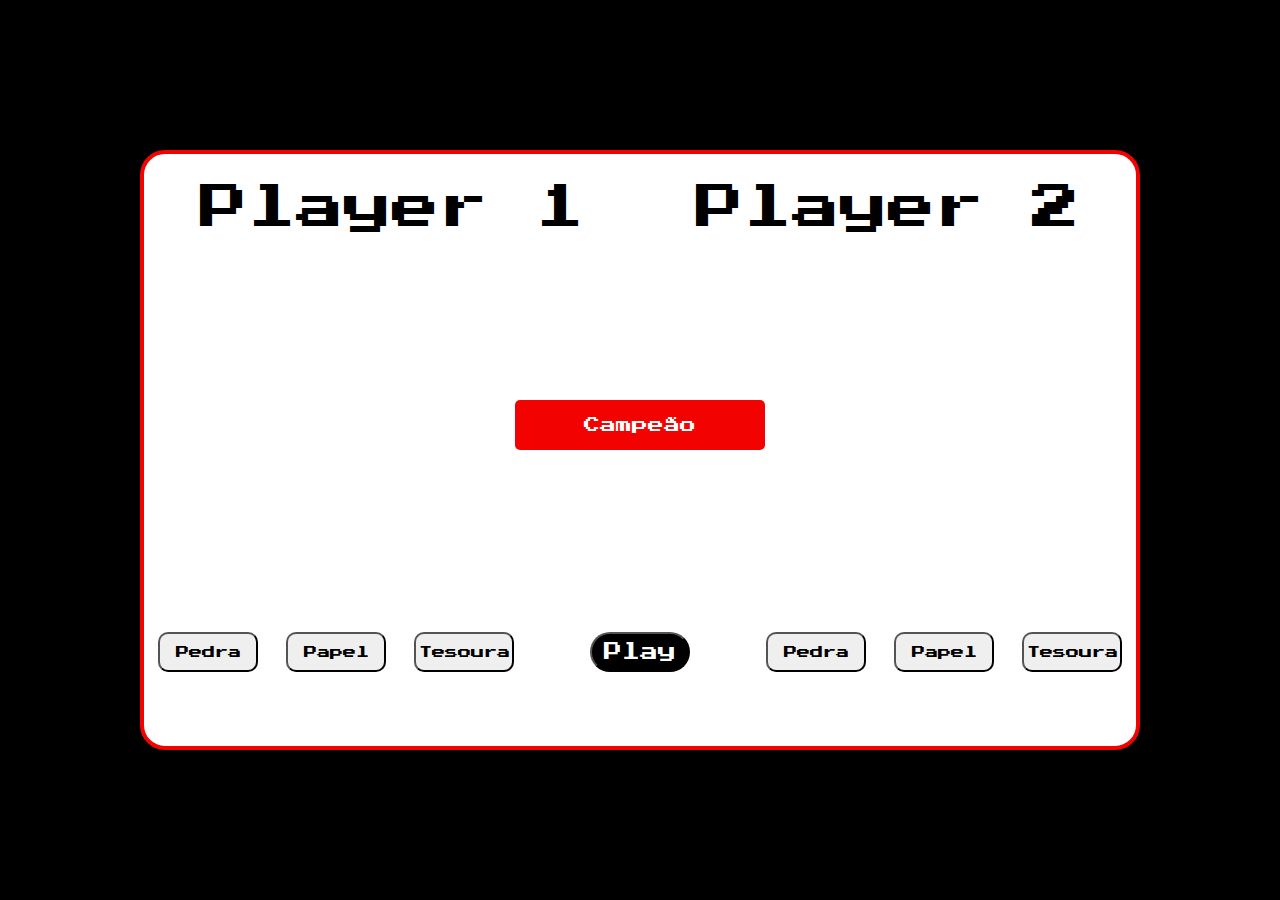
<file: Pages/game-play/index.html>
<!DOCTYPE html>
<html lang="pt-br">
<head>
    <meta charset="UTF-8">
    <meta http-equiv="X-UA-Compatible" content="IE=edge">
    <meta name="viewport" content="width=device-width, initial-scale=1.0">
    <link rel="preconnect" href="https://fonts.googleapis.com">
    <link rel="preconnect" href="https://fonts.gstatic.com" crossorigin>
    <link href="https://fonts.googleapis.com/css2?family=Press+Start+2P&display=swap" rel="stylesheet">
    <link rel="stylesheet" href="./styles.css">
    <script src="scripts.js" defer></script>
    <title></title>
</head>
<body>
<main>
  <section class="name-players">
    <span>Player 1</span>
    <span>Player 2</span>
  </section>

  <section class="champion-name">
    <div>
      <span class="result">
        Campeão
      </span>
    </div>
  </section>


  <section class="container-players">
    <div class="container-player-one">
      <button name="player-one" class="pedra player-one">Pedra</button>
      <button name="player-one" class="papel player-one">Papel</button>
      <button name="player-one" class="tesoura player-one">Tesoura</button>
    </div>
    <button class="btn-play-game">Play</button> 
    <div class="container-player-two">
      <button name="player-two" class="pedra player-two">Pedra</button>
      <button name="player-two" class="papel player-two">Papel</button>
      <button name="player-two" class="tesoura player-two">Tesoura</button>
    </div>
  </section>

</main>
</body>
</html>
</file>
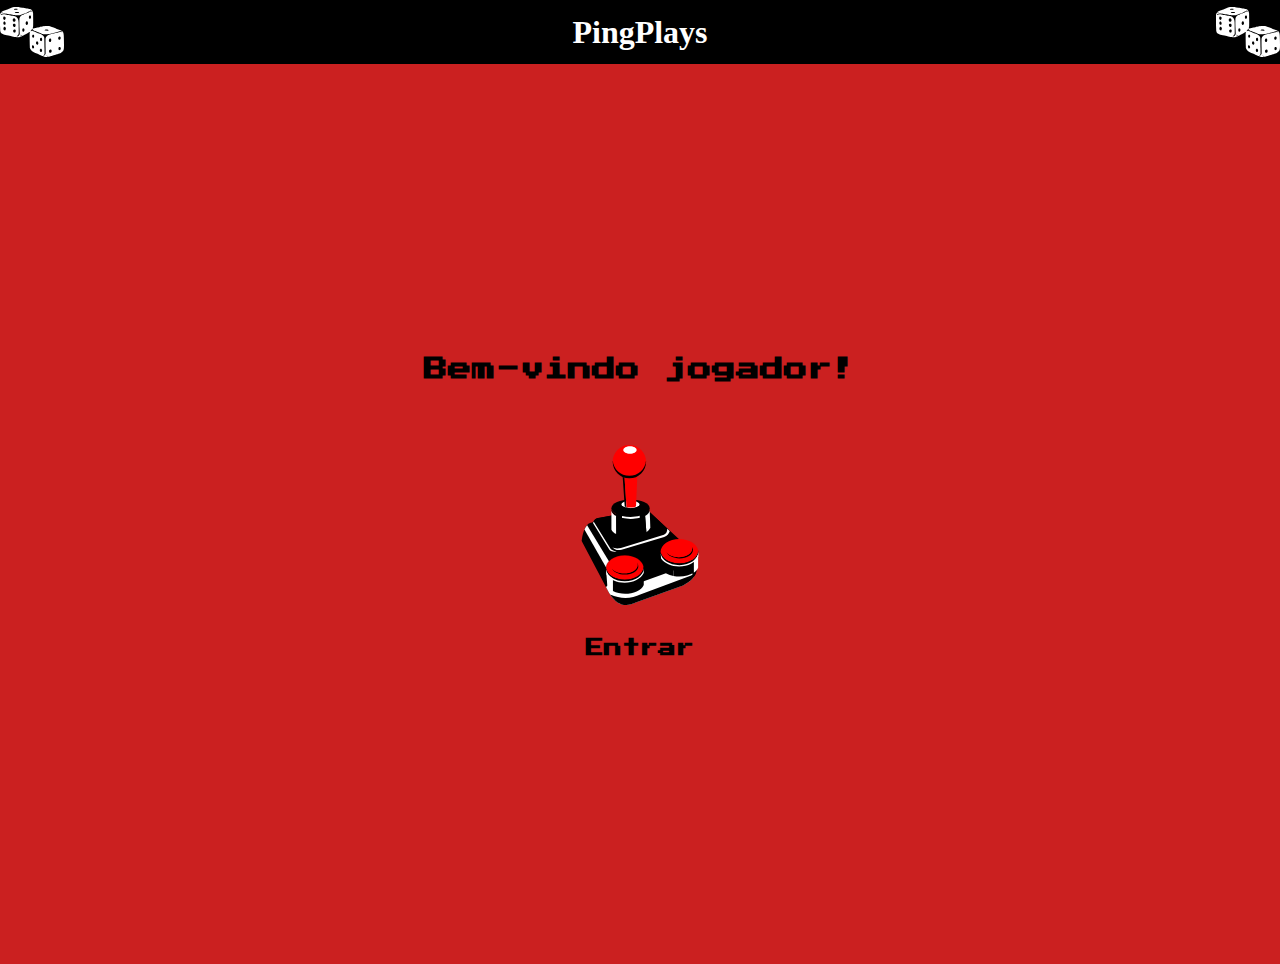
<file: Pages/main/index.html>
<!DOCTYPE html>
<html lang="pt-br">
<head>
    <meta charset="UTF-8">
    <meta http-equiv="X-UA-Compatible" content="IE=edge">
    <meta name="viewport" content="width=device-width, initial-scale=1.0">
    <link rel="preconnect" href="https://fonts.googleapis.com">
    <link rel="preconnect" href="https://fonts.gstatic.com" crossorigin>
    <link href="https://fonts.googleapis.com/css2?family=Press+Start+2P&display=swap" rel="stylesheet">
    <link rel="stylesheet" type="text/css" href="styles.css" />
    <title>Pingback Games</title>
</head>
<body>
    <header>
        <img src="../../assets/imagens-header/dados-logo-branco.svg" alt="">
        <h1>PingPlays</h1>
        <img src="../../assets/imagens-header/dados-logo-branco.svg" alt="">
    </header>
    <main>
        <h2>Bem-vindo jogador!</h2>
        <div class="container-backgrond-playgame">
        <a href="../game-play/index.html">
            <img class="img-play-modal" src="../../assets/imagens-playgame/joystick.svg" alt="">
        </a>
        <h3>Entrar</h3>
        </div>
    </main>
</body>
</html>
</file>
<file: Pages/game-play/styles.css>
* {
    margin: 0;
    padding: 0;
    box-sizing: border-box;
    font-family: "Press Start 2P", sans-serif;
}

body {
    height: 100vh;
    display: flex;
    justify-content: center;
    align-items: center;

    background-color: #000;

}

main {
    height: 600px;
    width: 1000px;

    display: flex;
    flex-direction: column;
    justify-content: space-between;

    background-color: #fff;

    border: 4px solid rgb(243, 2, 2);

    border-radius: 25px;

    padding-bottom: 60px;
}

main .name-players {
    display: flex;
    justify-content: space-around;

    margin-top: 30px;

}

main .name-players span {
    font-size: 3rem;
}

main .champion-name {
    display: flex;
    justify-content: center;
}

main .champion-name div{
    height: 50px;
    width: 250px;

    display: flex;
    justify-content: center;
    align-items: center;

    border-radius: 5px;

    background-color: rgb(243, 2, 2);
}

main .champion-name div span {
    color: #fff;
}

main .container-players {
display: flex;
justify-content: space-between;
}

main button {
    height: 40px;
    width: 100px;

    margin: 14px;

    border-radius: 10px;

    cursor: pointer;
}


main button:focus {
    background-color: rgb(243, 2, 2);
}

main button:hover {
    background-color: rgb(211, 32, 32);
}

.btn-play-game {
    background-color: #000;

    border-radius: 50px;

    font-size: 18px;
    color: #fff;
}


.btn-play-game:hover {
    color: rgb(8, 6, 6); 
}

main div {
    display: flex;
    align-items: flex-end;
}
</file>
<file: Pages/main/styles.css>
* {
    margin: 0;
    padding: 0;
    box-sizing: border-box;
  }

body {
    background-color: rgba(197, 5, 5, 0.89);
}

header {
height: 4rem;

display: flex;
justify-content: space-between;
align-items: center;

background-color: #000;
}

header img {
    height: 4rem;
    width: 4rem;
}

header h1 {
    color: #fff;
}

main {
    display: flex;
    flex-direction: column;
    justify-content: center;
    align-items: center;

    height: 100vh;
}


main h2 {
margin-bottom: 50px;
font-family: 'Press Start 2P', sans-serif;
}

main h3 {
font-size: 18px;
font-family: 'Press Start 2P', sans-serif;

margin-top: 30px;

}



.container-backgrond-playgame {
display: flex;
flex-direction: column;
align-items: center;
justify-content: center;

width: 15rem;
height: 15rem;
}

.container-backgrond-playgame img {
width: 10rem;
height: 10rem;

transition: transform 1s;
}

.container-backgrond-playgame img:hover {
transform: scale(1.1);
}

/* .modal-game {
    background-color: rgba(22, 19, 19, 0.5);
    position: absolute;
    top: 0;
    right: 0;
    bottom: 0;
    left: 0;

    z-index: 1;
} */
/* .container-backgrond-playgame img{
background-size: cover;
background-image: url(assets/imagens-playgame/playgame.svg);
} */
</file>
